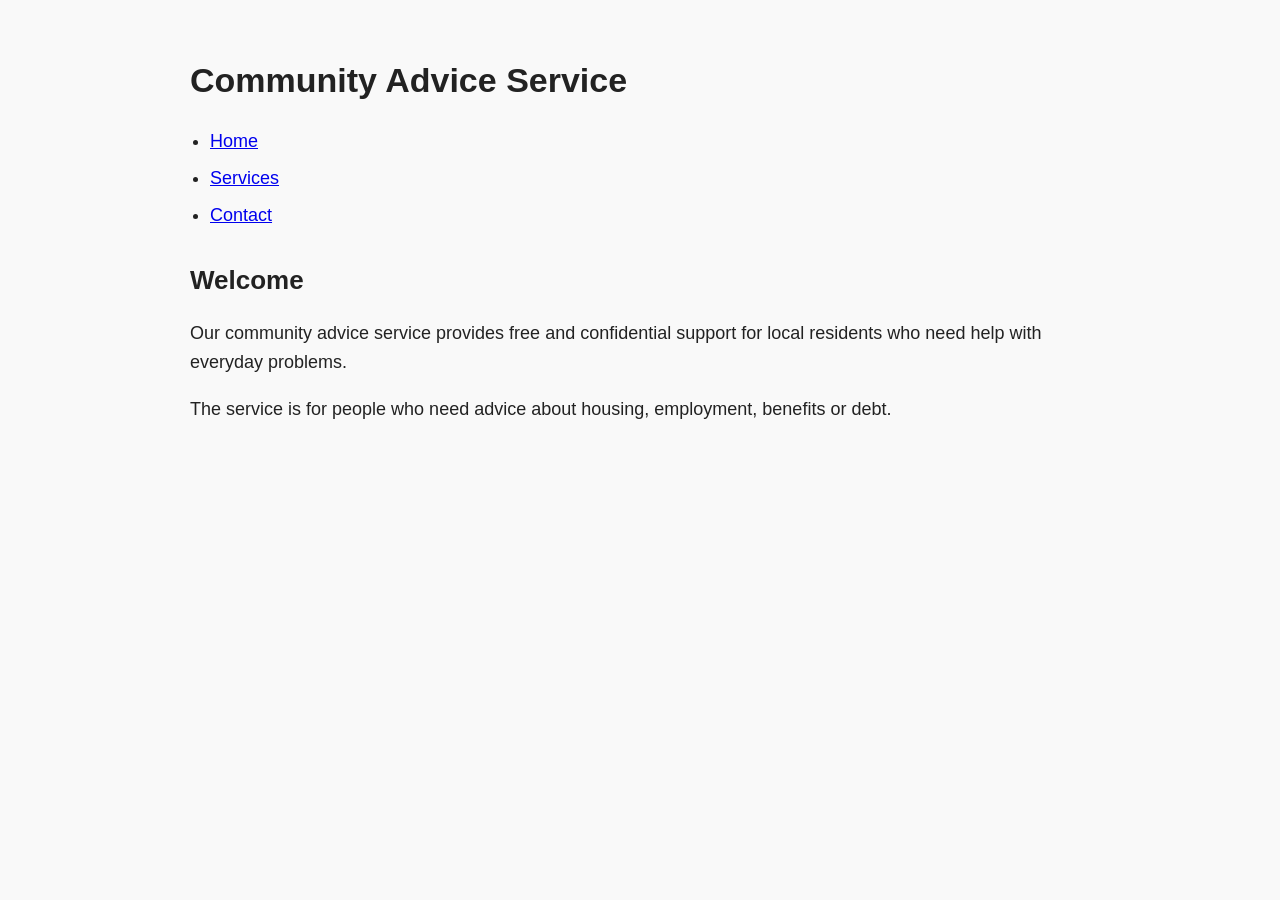
<file: index.html>
<!DOCTYPE html>
<html>
<head>
    <title>Community Advice Service</title>
    <link rel="stylesheet" href="style.css">
</head>
<body>

    <h1>Community Advice Service</h1>

    <nav>
        <ul>
            <li><a href="index.html">Home</a></li>
            <li><a href="services.html">Services</a></li>
            <li><a href="contact.html">Contact</a></li>
        </ul>
    </nav>

    <main>
        <h2>Welcome</h2>

        <p>
            Our community advice service provides free and confidential support
            for local residents who need help with everyday problems.
        </p>

        <p>
            The service is for people who need advice about housing, employment,
            benefits or debt.
        </p>
    </main>

</body>
</html>
</file>
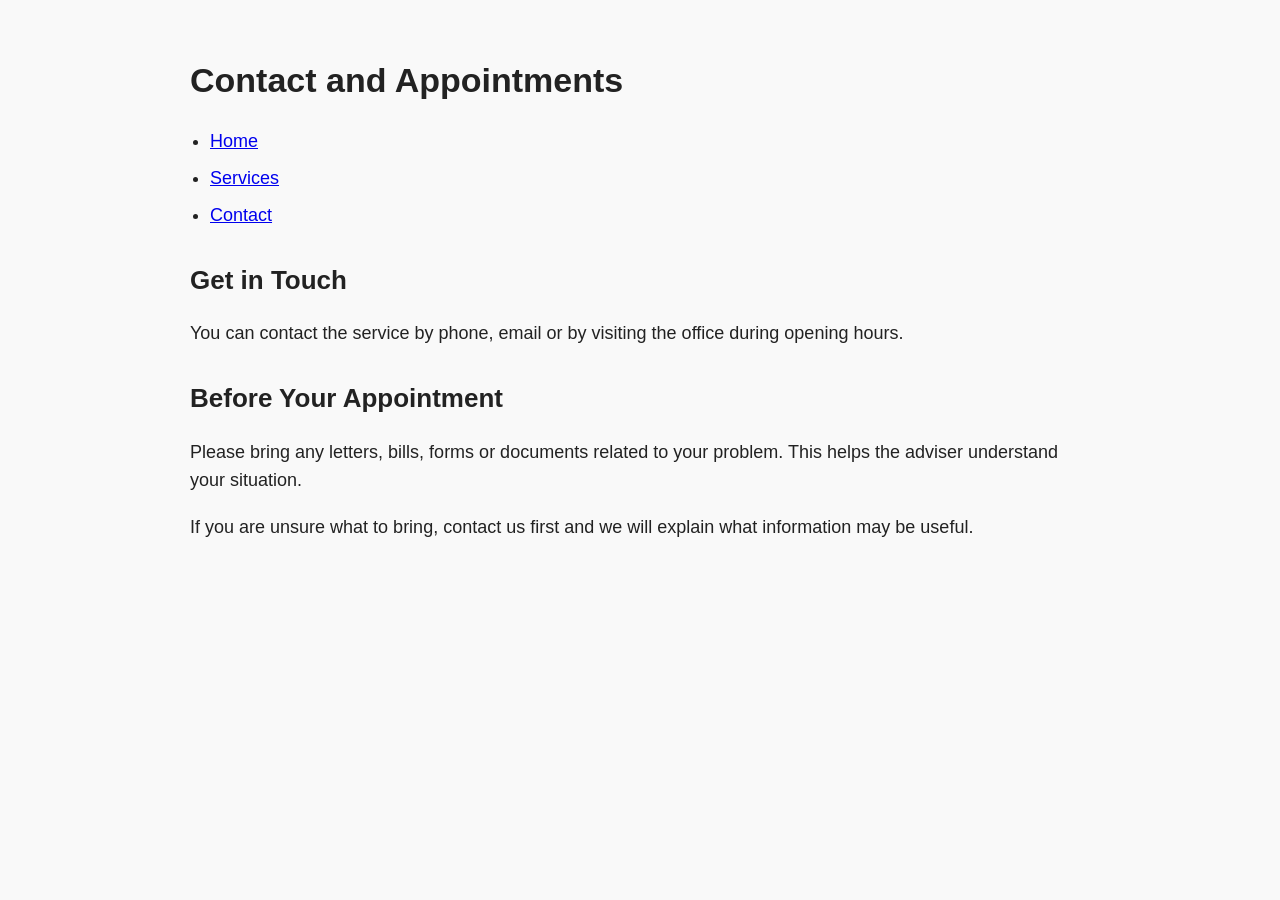
<file: contact.html>
<!DOCTYPE html>
<html>
<head>
    <title>Contact - Community Advice Service</title>
    <link rel="stylesheet" href="style.css">
</head>
<body>

    <h1>Contact and Appointments</h1>

    <nav>
        <ul>
            <li><a href="index.html">Home</a></li>
            <li><a href="services.html">Services</a></li>
            <li><a href="contact.html">Contact</a></li>
        </ul>
    </nav>

    <main>
        <h2>Get in Touch</h2>

        <p>
            You can contact the service by phone, email or by visiting the office
            during opening hours.
        </p>

        <h2>Before Your Appointment</h2>

        <p>
            Please bring any letters, bills, forms or documents related to your
            problem. This helps the adviser understand your situation.
        </p>

        <p>
            If you are unsure what to bring, contact us first and we will explain
            what information may be useful.
        </p>
    </main>

</body>
</html>
</file>
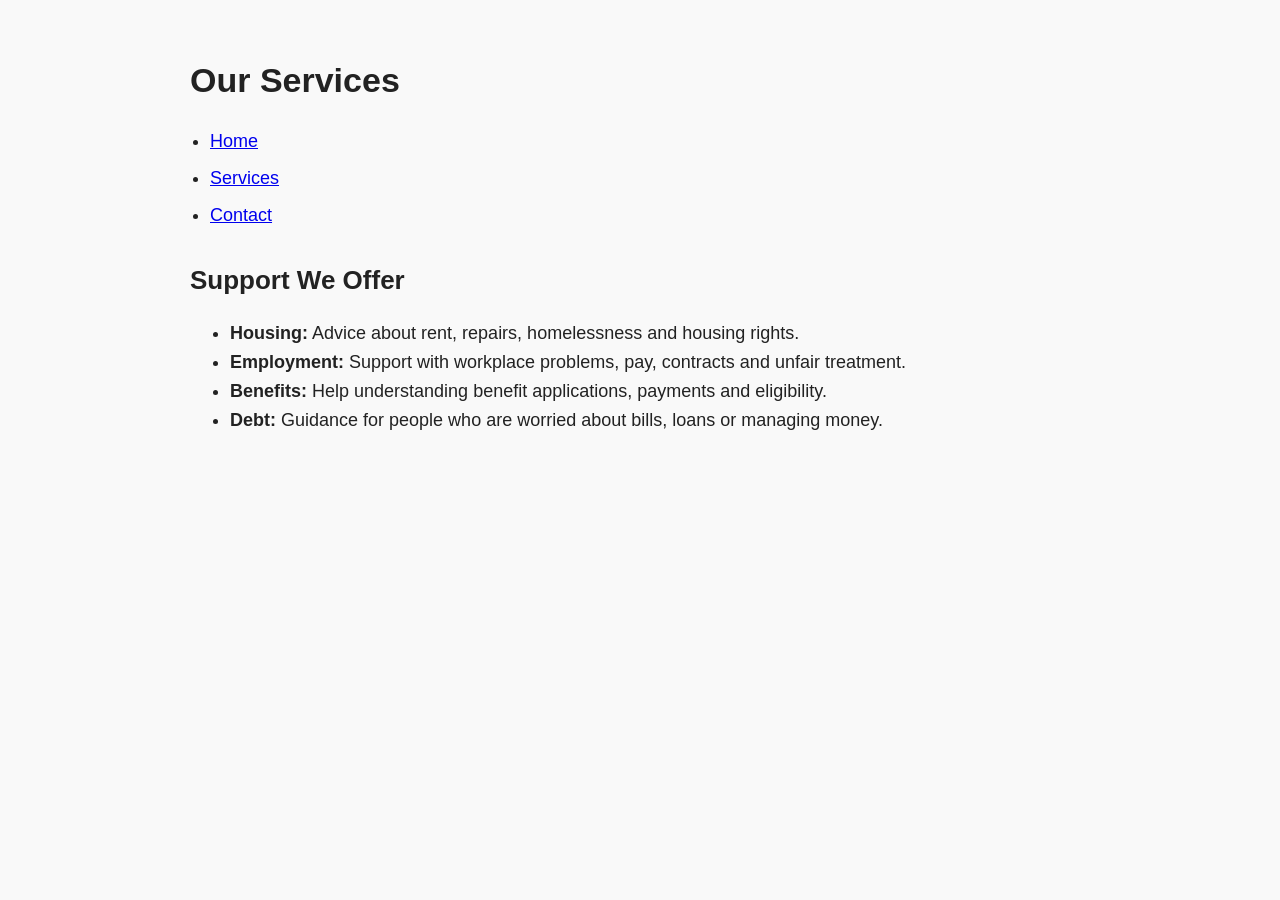
<file: services.html>
<!DOCTYPE html>
<html>
<head>
    <title>Services - Community Advice Service</title>
    <link rel="stylesheet" href="style.css">
</head>
<body>

    <h1>Our Services</h1>

    <nav>
        <ul>
            <li><a href="index.html">Home</a></li>
            <li><a href="services.html">Services</a></li>
            <li><a href="contact.html">Contact</a></li>
        </ul>
    </nav>

    <main>
        <h2>Support We Offer</h2>

        <ul>
            <li>
                <strong>Housing:</strong> Advice about rent, repairs, homelessness
                and housing rights.
            </li>

            <li>
                <strong>Employment:</strong> Support with workplace problems,
                pay, contracts and unfair treatment.
            </li>

            <li>
                <strong>Benefits:</strong> Help understanding benefit applications,
                payments and eligibility.
            </li>

            <li>
                <strong>Debt:</strong> Guidance for people who are worried about
                bills, loans or managing money.
            </li>
        </ul>
    </main>

</body>
</html>
</file>
<file: style.css>
body {
    font-family: Arial, sans-serif;
    font-size: 18px;
    line-height: 1.6;
    padding: 30px;
    max-width: 900px;
    margin: 0 auto;
    color: #222;
    background-color: #f9f9f9;
}

h1 {
    font-size: 34px;
    margin-bottom: 20px;
}

h2 {
    font-size: 26px;
    margin-top: 30px;
    margin-bottom: 15px;
}

p {
    margin-bottom: 18px;
}

nav {
    margin-bottom: 30px;
}

nav ul {
    padding-left: 20px;
}

nav li {
    margin-bottom: 8px;
}
main {
    margin-top: 20px;
}
@media (max-width: 600px) {
    nav ul {
        padding-left: 0;
    }

    nav li {
        display: block;
        margin-bottom: 12px;
    }

    nav a {
        display: block;
        padding: 8px 0;
    }
}
</file>
